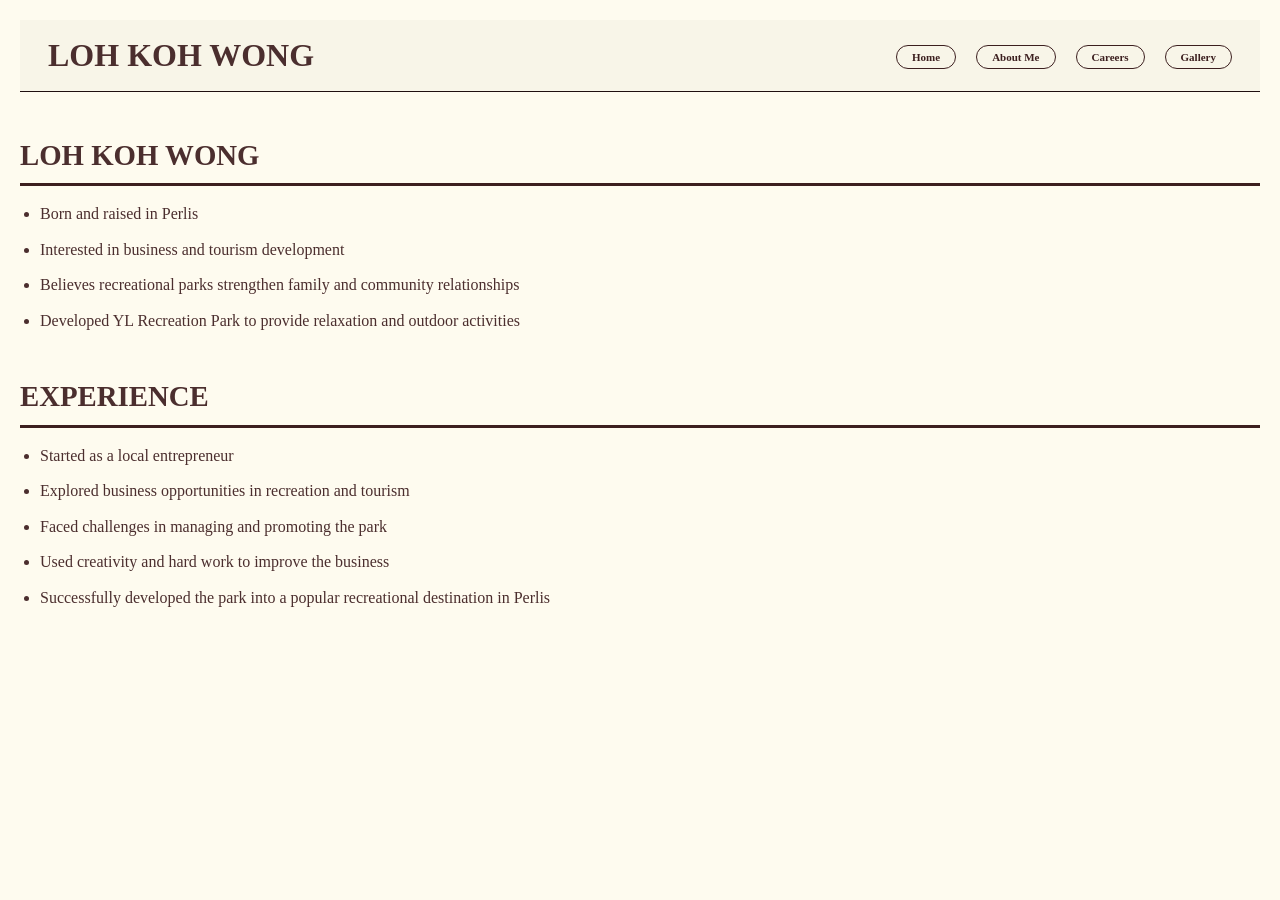
<file: PAGE 2 (ABOUT ME).html>
<!DOCTYPE html>
<html lang="en">
<head>
  <meta charset="UTF-8">
  <meta name="viewport" content="width=device-width, initial-scale=1.0">
  <title>Loh Koh Wong</title>
  <!-- Link to external CSS -->
  <link rel="stylesheet" href="style.css">
</head>
<body>
  <!-- Header with navigation -->
  <header>
    <h1>LOH KOH WONG</h1>
    <nav>
      <ul>
        <li><a href="#">Home</a></li>
        <li><a href="#">About Me</a></li>
        <li><a href="#">Careers</a></li>
        <li><a href="#">Gallery</a></li>
      </ul>
    </nav>
  </header>

  <!-- About Me Section -->
  <section id="about-me">
    <h2>LOH KOH WONG</h2>
    <ul class="content-list">
      <li>Born and raised in Perlis</li>
      <li>Interested in business and tourism development</li>
      <li>Believes recreational parks strengthen family and community relationships</li>
      <li>Developed YL Recreation Park to provide relaxation and outdoor activities</li>
    </ul>
  </section>

  <!-- Experience Section -->
  <section id="experience">
    <h2>EXPERIENCE</h2>
    <ul class="content-list">
      <li>Started as a local entrepreneur</li>
      <li>Explored business opportunities in recreation and tourism</li>
      <li>Faced challenges in managing and promoting the park</li>
      <li>Used creativity and hard work to improve the business</li>
      <li>Successfully developed the park into a popular recreational destination in Perlis</li>
    </ul>
  </section>
</body>
</html>
</file>
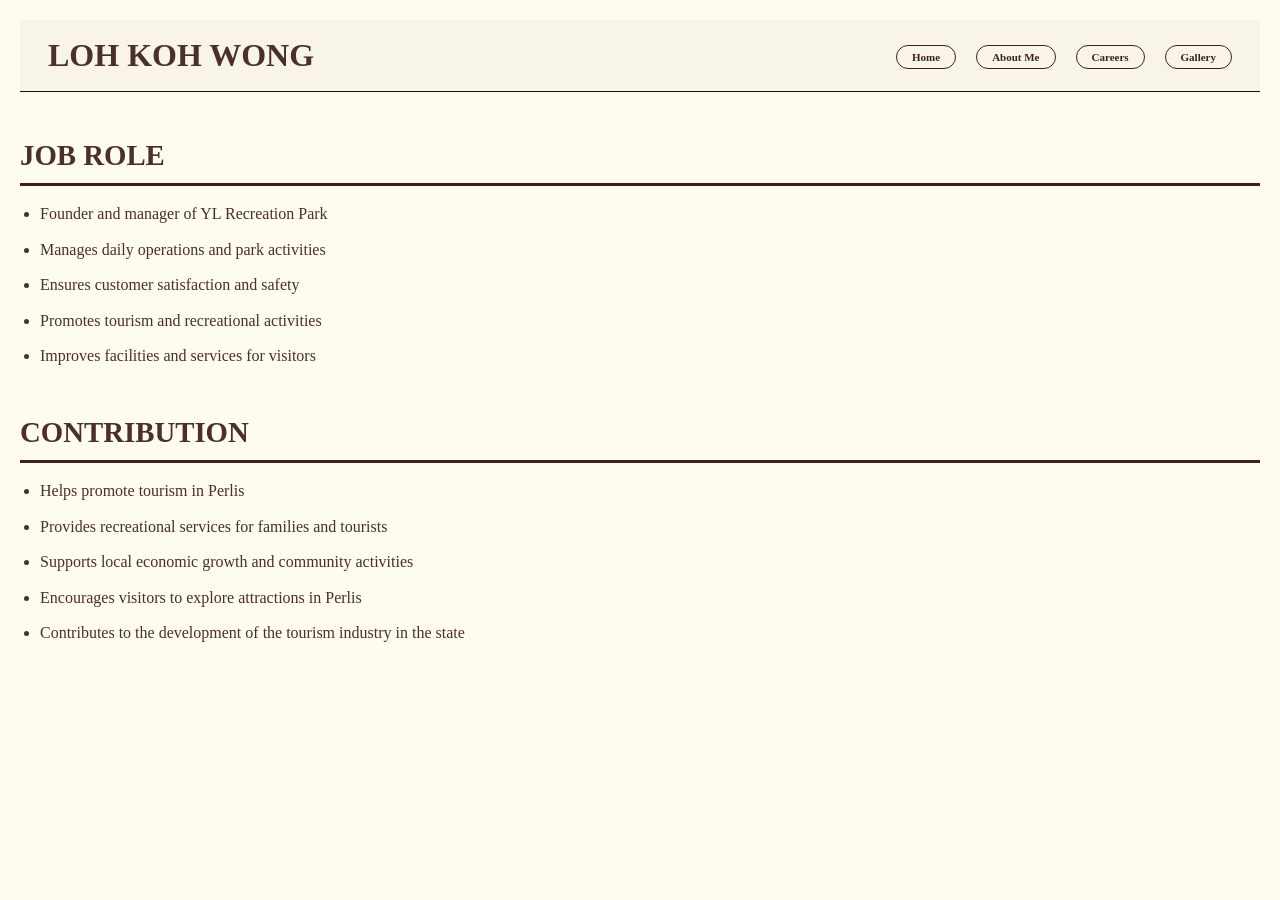
<file: PAGE 3 (CAREERS).html>
<!DOCTYPE html>
<html lang="en">
<head>
    <meta charset="UTF-8">
    <meta name="viewport" content="width=device-width, initial-scale=1.0">
    <title>Loh Koh Wong - Job Role & Contribution</title>
    <!-- Link to external CSS -->
    <link rel="stylesheet" href="style.css">
</head>
<body>

    <!-- Header -->
    <header>
        <h1>LOH KOH WONG</h1>
        <nav>
            <ul>
                <li><a href="#">Home</a></li>
                <li><a href="#">About Me</a></li>
                <li><a href="#">Careers</a></li>
                <li><a href="#">Gallery</a></li>
            </ul>
        </nav>
    </header>

    <!-- Job Role Section -->
    <section id="job-role">
        <h2>JOB ROLE</h2>
        <ul class="content-list">
            <li>Founder and manager of YL Recreation Park</li>
            <li>Manages daily operations and park activities</li>
            <li>Ensures customer satisfaction and safety</li>
            <li>Promotes tourism and recreational activities</li>
            <li>Improves facilities and services for visitors</li>
        </ul>
    </section>

    <!-- Contribution Section -->
    <section id="contribution">
        <h2>CONTRIBUTION</h2>
        <ul class="content-list">
            <li>Helps promote tourism in Perlis</li>
            <li>Provides recreational services for families and tourists</li>
            <li>Supports local economic growth and community activities</li>
            <li>Encourages visitors to explore attractions in Perlis</li>
            <li>Contributes to the development of the tourism industry in the state</li>
        </ul>
    </section>

</body>
</html>
</file>
<file: style.css>
*{
   margin:0;
   padding:0;
   box-sizing:border-box;
 }

 body{
   font-family:Arial, sans-serif;
   overflow:hidden;
   background:#f8f5e8;
 }

 /* HEADER */

 header{
   width:100%;
   height:72px;
   background:#f8f5e8;

   display:flex;
   justify-content:space-between;
   align-items:center;

   padding:0 28px;

   border-bottom:1.5px solid #1f0f0f;
 }

 .logo{
   font-family:Georgia, serif;
   font-size:32px;
   font-weight:bold;
   color:#2a0505;

   text-shadow:3px 3px 3px #b4a2a2;

   letter-spacing:1px;
 }

 nav{
   display:flex;
   align-items:center;
   gap:12px;
 }

 nav a{
   text-decoration:none;
   color:#2a0505;

   border:1.5px solid #2a0505;
   border-radius:22px;

   padding:10px 28px;

   font-size:11px;
   font-weight:bold;

   background:#f8f5e8;

   transition:0.3s;
 }

 nav a:hover{
   background:#eee7d2;
 }

 .search{
   font-size:34px;
   color:#2a0505;
   margin-left:8px;
   cursor:pointer;
 }

 /* HERO */

 .hero{
   width:100%;
   height:calc(100vh - 72px);

   background-image:url("https://i.imgur.com/a1sKyng.jpeg");
   background-size:cover;
   background-position:center;

   position:relative;
 }

 /* TITLE */

 .hero h1{
   position:absolute;

   top:120px;
   left:50%;

   transform:translateX(-50%) rotate(-7deg);

   font-family:Impact, Arial Black, sans-serif;
   font-size:82px;

   color:white;

   letter-spacing:4px;

   text-shadow:
   5px 5px 0 #111,
   8px 8px 10px rgba(0,0,0,0.6);

   white-space:nowrap;
 }

 /* MOBILE */

 @media(max-width:768px){

   header{
     flex-direction:column;
     height:auto;
     padding:15px;
   }

   nav{
     margin-top:10px;
     flex-wrap:wrap;
     justify-content:center;
   }

   .hero h1{
     font-size:42px;
     text-align:center;
   }

 }

 
* {
    margin: 0;
    padding: 0;
    box-sizing: border-box;
}

body {
    font-family: 'Georgia', serif;
    background-color: #f9f8f0; /* light cream */
    color: #3c1f1f; /* dark brown */
    line-height: 1.6;
    padding: 20px 40px;
}

/* Header styling */
header {
    display: flex;
    justify-content: space-between;
    align-items: center;
    margin-bottom: 50px;
}

header h1 {
    font-size: 2em;
    font-weight: bold;
}

nav ul {
    list-style: none;
    display: flex;
    gap: 20px;
}

nav ul li a {
    text-decoration: none;
    color: #3c1f1f;
    border: 1px solid #3c1f1f;
    padding: 5px 15px;
    border-radius: 25px;
    transition: all 0.3s ease;
    font-weight: bold;
}

nav ul li a:hover {
    background-color: #3c1f1f;
    color: #fff;
}

/* Section titles */
h2 {
    font-size: 1.8em;
    font-weight: bold;
    margin-bottom: 15px;
    border-bottom: 3px solid #3c1f1f;
    padding-bottom: 5px;
}

/* List content styling */
ul.content-list {
    margin-left: 20px;
    margin-bottom: 40px;
}

ul.content-list li {
    margin-bottom: 10px;
}

/* Responsive adjustments */
@media (max-width: 768px) {
    body {
        padding: 15px;
    }

    header {
        flex-direction: column;
        gap: 15px;
    }

    nav ul {
        flex-direction: column;
        gap: 10px;
    }
}


body {
    font-family: 'Georgia', serif;
    background-color: #f9f8f0; /* cream background */
    color: #3c1f1f; /* dark brown text */
    padding: 20px 40px;
    line-height: 1.6;
}

header {
    display: flex;
    justify-content: space-between;
    align-items: center;
    margin-bottom: 50px;
}

header h1 {
    font-size: 2em;
    font-weight: bold;
}

nav ul {
    list-style: none;
    display: flex;
    gap: 20px;
}

nav ul li a {
    text-decoration: none;
    color: #3c1f1f;
    border: 1px solid #3c1f1f;
    padding: 5px 15px;
    border-radius: 25px;
    font-weight: bold;
    transition: all 0.3s ease;
}

nav ul li a:hover {
    background-color: #3c1f1f;
    color: #fff;
}

h2 {
    font-size: 1.8em;
    font-weight: bold;
    border-bottom: 3px solid #3c1f1f;
    padding-bottom: 5px;
    margin-bottom: 15px;
}

ul.content-list {
    margin-left: 20px;
    margin-bottom: 40px;
}

ul.content-list li {
    margin-bottom: 10px;
}

@media (max-width: 768px) {
    body {
        padding: 15px;
    }

    header {
        flex-direction: column;
        gap: 15px;
    }

    nav ul {
        flex-direction: column;
        gap: 10px;
    }
}


* {
    margin: 0;
    padding: 0;
    box-sizing: border-box;
}

body {
    font-family: 'Georgia', serif;
    background-color: #fefbef;
    color: #4b2e2e;
    padding: 20px;
}

/* Header */
header {
    display: flex;
    justify-content: space-between;
    align-items: center;
    margin-bottom: 40px;
}

header h1 {
    font-size: 2rem;
    font-weight: bold;
}

nav {
    display: flex;
    gap: 15px;
}

nav a {
    text-decoration: none;
    color: #4b2e2e;
    border: 1px solid #4b2e2e;
    padding: 8px 15px;
    border-radius: 20px;
    font-weight: bold;
    transition: all 0.3s ease;
}

nav a:hover {
    background-color: #4b2e2e;
    color: #fff;
}

/* Galeri gambar */
.gallery {
    display: flex;
    justify-content: center;
    gap: 20px;
    flex-wrap: wrap;
    margin-bottom: 30px;
}

.gallery img {
    width: 250px;
    height: 350px;
    object-fit: cover;
    border-radius: 20px;
    box-shadow: 0 5px 15px rgba(0,0,0,0.2);
    transition: transform 0.3s ease, box-shadow 0.3s ease;
}

.gallery img:hover {
    transform: scale(1.05);
    box-shadow: 0 10px 25px rgba(0,0,0,0.3);
}

/* Senarai aktiviti */
.activities {
    text-align: center;
    font-size: 1.1rem;
    letter-spacing: 1px;
}

.activities span {
    margin: 0 5px;
}
</file>
